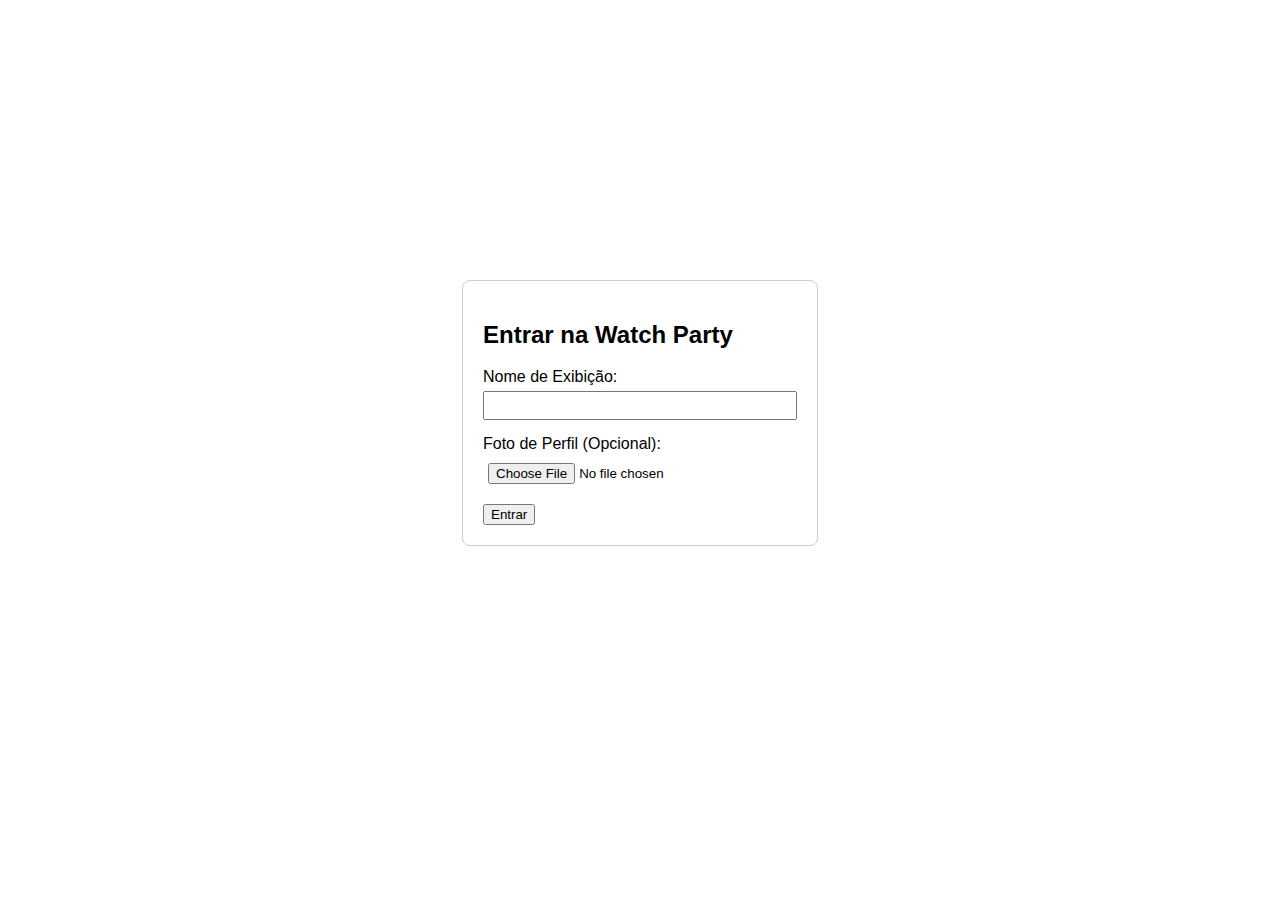
<file: files/index.html>
<!DOCTYPE html>
<html lang="pt-br">
<head>
    <meta charset="UTF-8">
    <meta name="viewport" content="width=device-width, initial-scale=1.0">
    <title>Entrar na Sala</title>
    <link rel="stylesheet" href="style.css">
</head>
<body>
    <form id="login-form">
        <h2>Entrar na Watch Party</h2>
        <div>
            <label for="name">Nome de Exibição:</label>
            <input type="text" id="name" required>
        </div>
        <div>
            <label for="pfp">Foto de Perfil (Opcional):</label>
            <input type="file" id="pfp" accept="image/*">
        </div>
        <button type="submit">Entrar</button>
    </form>

    <script src="script.js"></script>
</body>
</html>
</file>
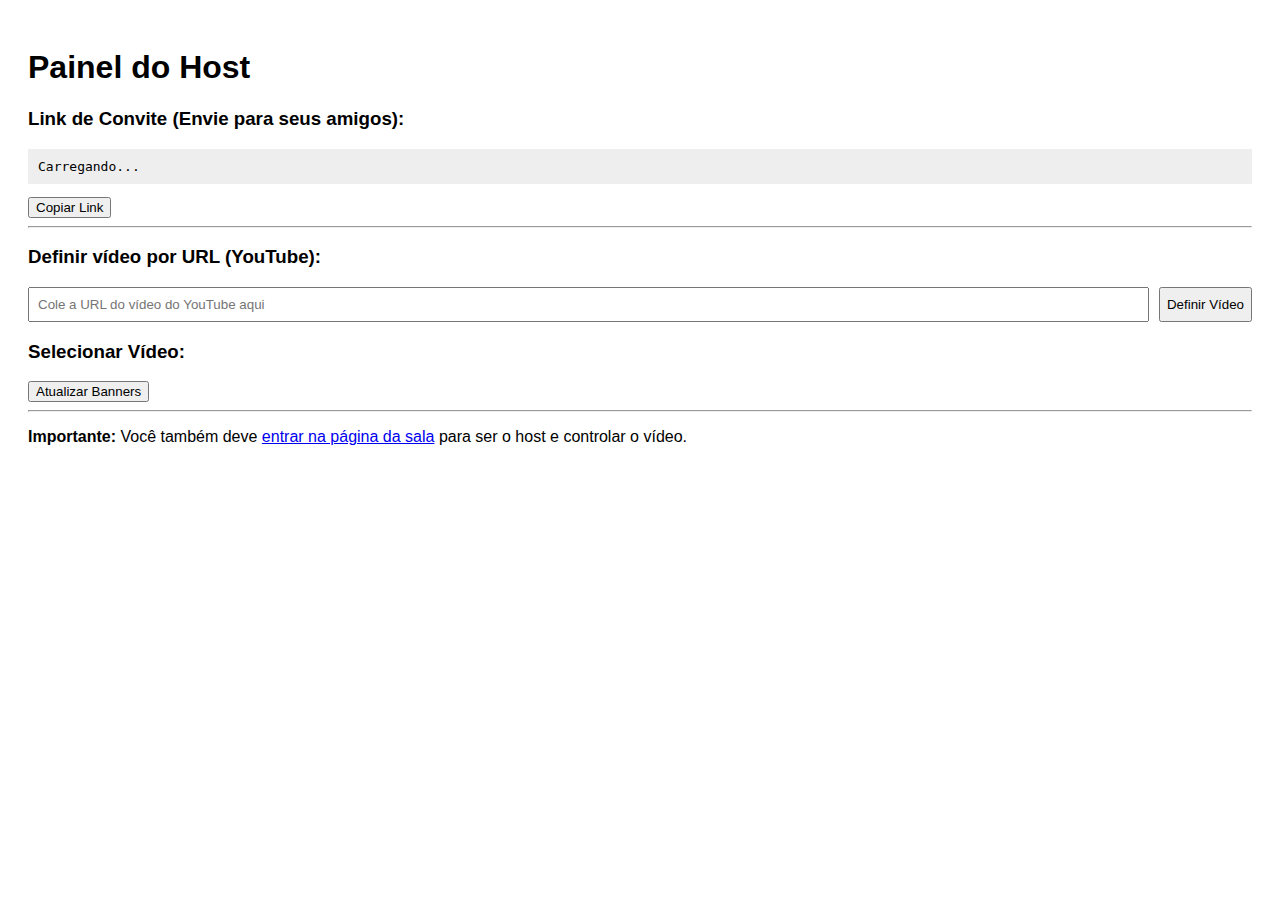
<file: files/host.html>
<!DOCTYPE html>
<html lang="pt-br">
<head>
    <meta charset="UTF-8">
    <title>Configuração do Host</title>
    <link rel="stylesheet" href="host.css">
    <link rel="icon" type="image/png" href="system_avatar.png">
</head>
<body>
    <h1>Painel do Host</h1>

    <h3>Link de Convite (Envie para seus amigos):</h3>
    <div class="link-container">
        <p id="access-link">Carregando...</p>
        <button id="copy-link-btn">Copiar Link</button>
    </div>

    <hr>

    <h3>Definir vídeo por URL (YouTube):</h3>
    <div class="url-container" style="display: flex; gap: 10px; margin-bottom: 1rem;">
        <input type="text" id="youtube-url-input" placeholder="Cole a URL do vídeo do YouTube aqui" style="flex-grow: 1; padding: 8px;">
        <button id="set-youtube-url-btn">Definir Vídeo</button>
    </div>

    <div class="header-container">
        <h3>Selecionar Vídeo:</h3>
        <button id="update-banners-btn">Atualizar Banners</button>
    </div>
    <div id="breadcrumb"></div>
    <div id="file-browser" class="explorer"></div>

    <hr>
    <p><strong>Importante:</strong> Você também deve <a href="/party" target="_blank">entrar na página da sala</a> para ser o host e controlar o vídeo.</p>

    <script src="https://cdn.socket.io/4.7.5/socket.io.min.js"></script>
    <script src="host.js"></script>
</body>
</html>
</file>
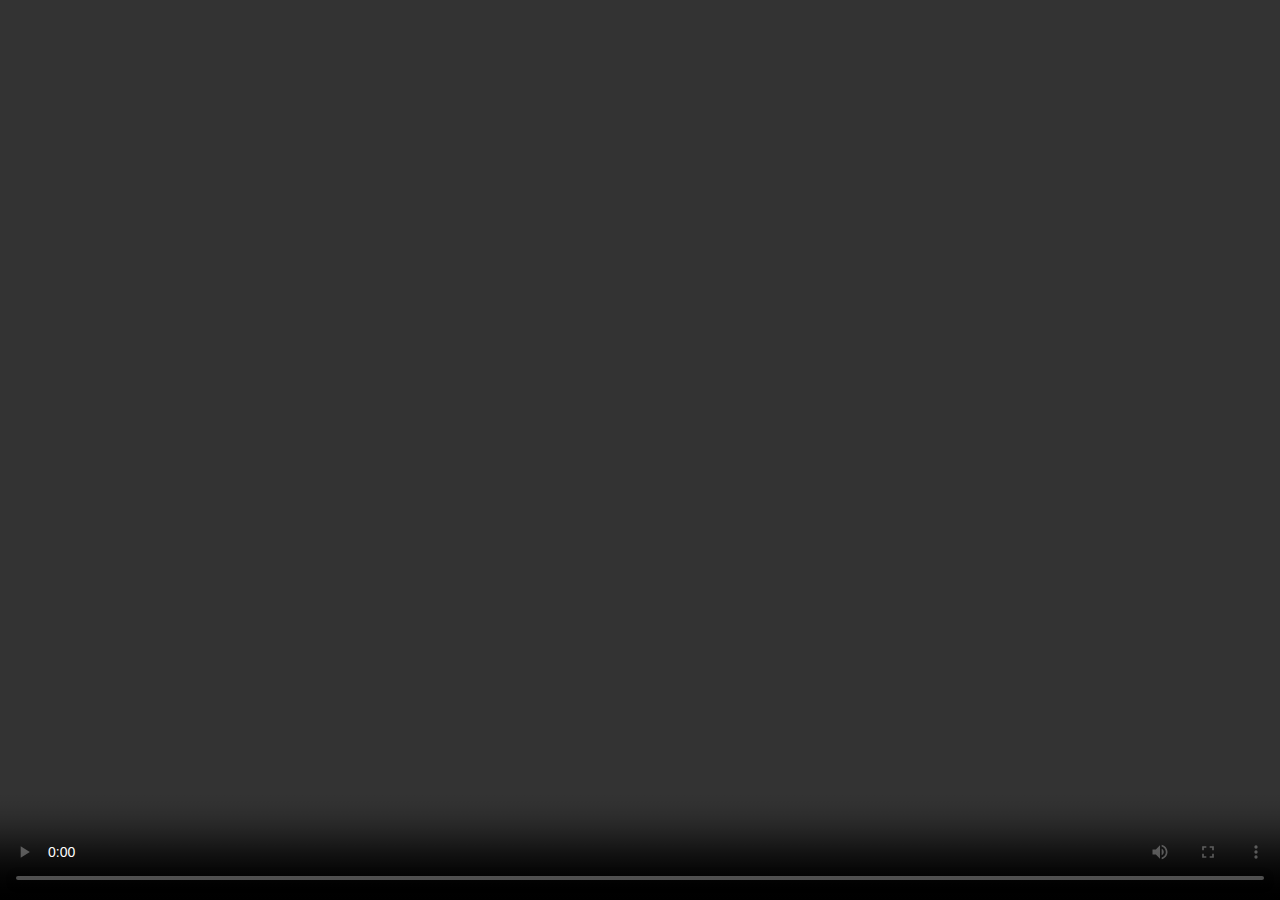
<file: files/party.html>
<!DOCTYPE html>
 <html lang="pt-br">
 <head>
     <meta charset="UTF-8">
     <meta name="viewport" content="width=device-width, initial-scale=1.0">
     <title>Watch Party</title>
     <link rel="preconnect" href="https://fonts.googleapis.com">
     <link rel="preconnect" href="https://fonts.gstatic.com" crossorigin>
     <link href="https://fonts.googleapis.com/css2?family=Inter:wght@400;500;700&display=swap" rel="stylesheet">
     <link rel="stylesheet" href="https://cdn.plyr.io/3.7.8/plyr.css" />
     <link rel="stylesheet" href="party.css">
     <link rel="stylesheet" href="chat/chat.css">
     <link rel="icon" type="image/png" href="system_avatar.png">
 </head>
 <body>
     <div id="main-content">
         <div id="video-container">
             <video id="player" controls></video>
         </div>
     </div>

     <div id="chat-container"></div>

     <script src="https://cdn.socket.io/4.7.5/socket.io.min.js"></script>
     <script src="https://cdn.plyr.io/3.7.8/plyr.js"></script>
     <script type="module" src="client.js"></script>
 </body>
 </html>
</file>
<file: files/style.css>
body { font-family: sans-serif; display: grid; place-items: center; min-height: 90vh; }
form { border: 1px solid #ccc; padding: 20px; border-radius: 8px; }
div { margin-bottom: 15px; }
label { display: block; margin-bottom: 5px; }
input[type="text"], input[type="file"] { width: 300px; padding: 5px; }
</file>
<file: files/host.css>
body { font-family: sans-serif; padding: 20px; }
#access-link { background: #eee; padding: 10px; font-family: monospace; }
</file>
<file: files/party.css>
:root {
    --bg-primary: #121212;
    --bg-secondary: #1e1e1e;
    --bg-tertiary: #2c2c2c;
    --text-primary: #e0e0e0;
    --text-secondary: #b3b3b3;
    --border-color: #333;
    --accent-color: #007bff;
    --accent-hover: #0056b3;
    --host-badge-bg: #ffc107;
    --host-badge-text: #121212;
}

* {
    box-sizing: border-box;
}

body {
    font-family: 'Inter', sans-serif;
    margin: 0;
    display: flex;
    height: 100vh;
    background-color: var(--bg-primary);
    color: var(--text-primary);
    overflow: hidden;
}

#main-content {
    flex: 3;
    display: flex;
    flex-direction: column;
    transition: flex 0.3s ease-in-out;
}

/* --- Cabeçalho Principal --- */
#main-header {
    display: flex;
    justify-content: space-between;
    align-items: center;
    padding: 0 30px 0 15px;
    background-color: var(--bg-secondary);
    border-bottom: 1px solid var(--border-color);
    height: 50px; /* Altura fixa */
    flex-shrink: 0; /* Impede que o cabeçalho encolha */
}

#status-indicator {
    font-size: 0.9em;
    color: var(--text-secondary);
}

#status-indicator .ping-value {
    color: var(--text-primary);
    font-weight: 500;
}

#status-indicator .host-label {
    color: var(--host-badge-bg);
    font-weight: 700;
    text-transform: uppercase;
    font-size: 0.85em;
    letter-spacing: 0.5px;
}

#host-panel-button {
    display: flex;
    align-items: center;
    justify-content: center;
    padding: 5px;
    border-radius: 50%;
    transition: background-color 0.2s ease;
}

#video-container {
    background: #000;
    flex: 1;
    display: flex;
    align-items: center;
    justify-content: center;
}

video {
    width: 100%;
    height: 100%;
}

#host-panel-button:hover {
    background-color: var(--bg-tertiary);
}

#host-panel-button img {
    width: 28px;
    height: 28px;
}

/* --- Controles de Áudio (Dublagem) --- */
#audio-controls-container {
    display: flex;
    align-items: center;
    gap: 8px;
    margin-left: auto; /* Empurra para a direita */
    padding-right: 15px;
}

#audio-controls-container label {
    font-size: 0.9em;
    color: var(--text-secondary);
}

#dub-selector {
    background-color: var(--bg-tertiary);
    color: var(--text-primary);
    border: 1px solid var(--border-color);
    border-radius: 4px;
    padding: 4px 8px;
    font-family: 'Inter', sans-serif;
}

#dub-volume {
    width: 80px;
    cursor: pointer;
}


/* --- Sistema de Notificações --- */
#notification-container {
    position: fixed;
    top: 20px;
    right: 20px;
    z-index: 2147483647; /* Valor máximo para ficar sobre o vídeo em tela cheia */
    display: flex;
    flex-direction: column;
    align-items: flex-end;
    gap: 10px;
    pointer-events: none; /* Permite clicar através do container */
}

.notification {
    background-color: rgba(44, 44, 44, 0.9);
    color: var(--text-primary);
    padding: 12px 18px;
    border-radius: 8px;
    border-left: 4px solid var(--accent-color);
    box-shadow: 0 4px 12px rgba(0, 0, 0, 0.3);
    backdrop-filter: blur(5px);
    max-width: 320px;
    pointer-events: auto; /* Habilita eventos no próprio popup */
    animation: slideInRight 0.4s ease-out, fadeOut 0.5s ease-in 4.5s forwards;
    display: flex;
    align-items: center;
    gap: 10px;
}

.notification.info {
    border-left-color: var(--accent-color);
}

.notification.success {
    border-left-color: #28a745;
}

.notification.warning {
    border-left-color: var(--host-badge-bg);
}

.notification-icon {
    width: 20px;
    height: 20px;
    flex-shrink: 0;
}

.notification-content {
    font-size: 0.9em;
    line-height: 1.4;
}

@keyframes slideInRight {
    from {
        transform: translateX(120%);
        opacity: 0;
    }
    to {
        transform: translateX(0);
        opacity: 1;
    }
}

@keyframes fadeOut {
    from {
        opacity: 1;
    }
    to {
        opacity: 0;
        transform: translateX(20px);
        height: 0;
        padding-top: 0;
        padding-bottom: 0;
        margin-top: 0;
        margin-bottom: 0;
        border-width: 0;
    }
}

/* --- Estilos para o Player Plyr --- */
:root {
    --plyr-color-main: var(--accent-color);
    --plyr-video-background: #000000;
    --plyr-control-radius: 5px;
    --plyr-font-family: 'Inter', sans-serif;
}

.plyr--video .plyr__controls {
    background: linear-gradient(to top, rgba(0, 0, 0, 0.7), transparent);
    padding-top: 20px;
}

.plyr__menu__container .plyr__control {
    color: var(--bg-primary);
}
</file>
<file: files/chat/chat.css>
/* /files/chat/chat.css */

#chat-container {
    display: flex; /* Garante que a sidebar se comporte como flex item */
    position: relative; /* Necessário para o posicionamento absoluto do botão toggle */
    transition: flex 0.3s ease-in-out; /* Adiciona transição suave ao container */
}

#sidebar {
    flex: 1;
    min-width: 300px;
    max-width: 350px;
    border-left: 1px solid var(--border-color);
    display: flex;
    flex-direction: column;
    background-color: var(--bg-secondary);
    transition: min-width 0.3s ease-in-out, max-width 0.3s ease-in-out, opacity 0.3s ease-in-out, flex 0.3s ease-in-out;
    position: relative;
}

#sidebar.collapsed {
    min-width: 0;
    flex: 0;
    opacity: 0;
    overflow: hidden;
}

#sidebar-toggle {
    position: absolute;
    top: 50%; /* Centraliza verticalmente */
    transform: translateY(-50%); /* Ajuste fino da centralização vertical */
    left: -25px; /* Posiciona o botão para fora da sidebar */
    width: 25px;
    height: 40px;
    background-color: var(--bg-secondary);
    border: 1px solid var(--border-color);
    border-right: none;
    border-radius: 8px 0 0 8px;
    cursor: pointer;
    display: flex;
    align-items: center;
    justify-content: center;
    color: var(--text-secondary);
    z-index: 10;
}
#sidebar-toggle:hover {
    background-color: var(--bg-tertiary);
}

#sidebar h3 {
    padding: 15px 20px 10px;
    margin: 0;
    font-size: 1.1em;
    font-weight: 700;
    border-bottom: 1px solid var(--border-color);
}

#user-list, #chat-box { padding: 15px; }
#chat-box { flex: 1; overflow-y: auto; }
#chat-box::-webkit-scrollbar { width: 8px; }
#chat-box::-webkit-scrollbar-track { background: var(--bg-secondary); }
#chat-box::-webkit-scrollbar-thumb { background: var(--bg-tertiary); border-radius: 4px; }
#chat-box::-webkit-scrollbar-thumb:hover { background: #555; }

#chat-input-area { display: flex; border-top: 1px solid var(--border-color); padding: 10px; background-color: var(--bg-secondary); }
#chat-input { flex: 1; border: 1px solid var(--border-color); background-color: var(--bg-tertiary); color: var(--text-primary); padding: 10px; border-radius: 5px; margin-right: 10px; }
#chat-input:focus { outline: none; border-color: var(--accent-color); }
#send-btn { border: none; background: var(--accent-color); color: white; padding: 0 15px; border-radius: 5px; cursor: pointer; transition: background-color 0.2s ease; }
#send-btn:hover { background: var(--accent-hover); }
#send-btn svg { width: 20px; height: 20px; vertical-align: middle; }

.user-item img, .chat-msg img { width: 24px; height: 24px; border-radius: 50%; vertical-align: middle; margin-right: 8px; }
#host-badge { background: var(--host-badge-bg); color: var(--host-badge-text); font-size: 0.7em; font-weight: bold; padding: 2px 5px; border-radius: 4px; margin-left: 5px; }
</file>
